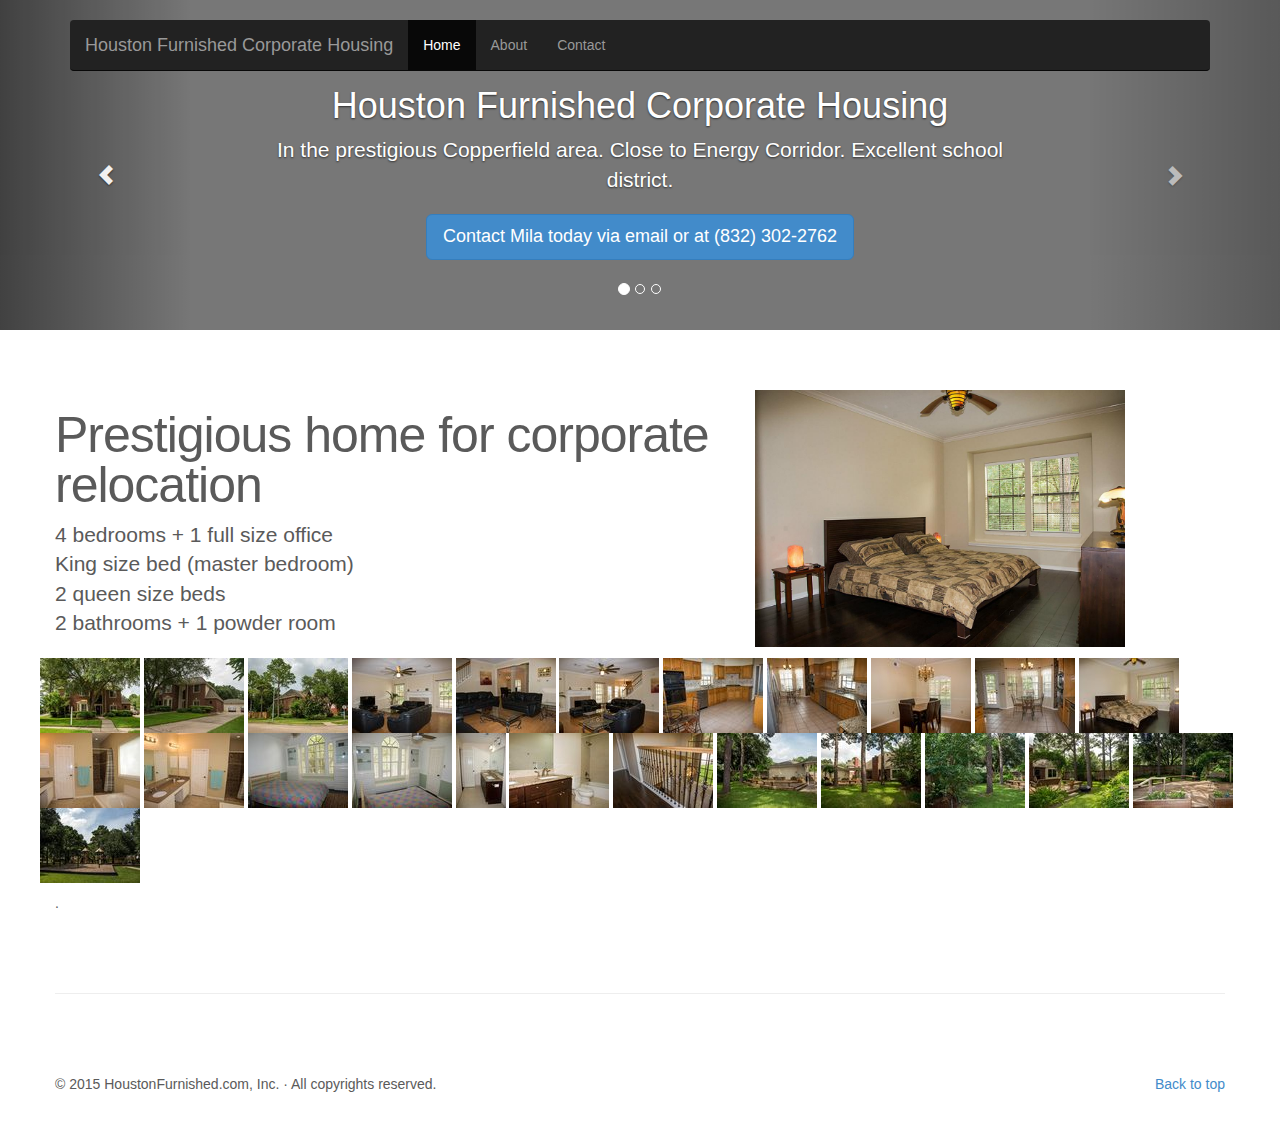
<file: index.html>
<!DOCTYPE html>
<html lang="en">
<head>
<meta charset="utf-8">
<meta http-equiv="X-UA-Compatible" content="IE=edge">
<meta name="viewport" content="width=device-width, initial-scale=1.0">
<meta name="description" content="">
<meta name="author" content="Jacek Furmankiewicz">
<link rel="shortcut icon" href="ico/favicon.png">

<title>Houston, Texas - Furnished Corporate Housing</title>

<!-- Bootstrap core CSS -->
<link href="css/bootstrap.css" rel="stylesheet">

<!-- Just for debugging purposes. Don't actually copy this line! -->
<!--[if lt IE 9]><script src="../../docs-assets/js/ie8-responsive-file-warning.js"></script><![endif]-->

<!-- HTML5 shim and Respond.js IE8 support of HTML5 elements and media queries -->
<!--[if lt IE 9]>
      <script src="https://oss.maxcdn.com/libs/html5shiv/3.7.0/html5shiv.js"></script>
      <script src="https://oss.maxcdn.com/libs/respond.js/1.3.0/respond.min.js"></script>
    <![endif]-->

<!-- Custom styles for this template -->
<link href="carousel.css" rel="stylesheet">
<link rel="stylesheet" href="css/prettyPhoto.css" type="text/css" media="screen" charset="utf-8" />
</head>
<!-- NAVBAR
================================================== -->
<body>
<div class="navbar-wrapper">
    <div class="container">

        <div class="navbar navbar-inverse navbar-static-top" role="navigation">
            <div class="container">
                <div class="navbar-header">
                    <button type="button" class="navbar-toggle" data-toggle="collapse" data-target=".navbar-collapse">
                        <span class="sr-only">Toggle navigation</span>
                        <span class="icon-bar"></span>
                        <span class="icon-bar"></span>
                        <span class="icon-bar"></span>
                    </button>
                    <a class="navbar-brand" href="#">Houston Furnished Corporate Housing</a>
                </div>
                <div class="navbar-collapse collapse">
                    <ul class="nav navbar-nav">
                        <li class="active"><a href="#">Home</a></li>
                        <li><a href="about.html">About</a></li>
                        <li><a href="contact.html">Contact</a></li>
                        </li>
                    </ul>
                </div>
            </div>
        </div>

    </div>
</div>


<!-- Carousel
    ================================================== -->
<div id="myCarousel" class="carousel slide" data-ride="carousel" itemscope itemtype="http://schema.org/LodgingBusiness">
    <!-- Indicators -->
    <ol class="carousel-indicators">
        <li data-target="#myCarousel" data-slide-to="0" class="active"></li>
        <li data-target="#myCarousel" data-slide-to="1"></li>
        <li data-target="#myCarousel" data-slide-to="2"></li>
    </ol>
    <div class="carousel-inner">
        <div class="item active">
            <div class="container">
                <div class="carousel-caption" >
                    <h1><span itemprop="description">Houston Furnished Corporate Housing</span></h1>
                    <p><span itemprop="description">In the prestigious Copperfield area.
                        Close to Energy Corridor.
                        Excellent school district.</span></p>
                    <span itemprop="address" itemscope itemtype="http://schema.org/PostalAddress">
                        <meta itemprop="addressCountry" content="US" />
                        <meta itemprop="addressLocality" content="Houston" />
                        <meta itemprop="addressRegion" content="TX" />
                        <meta itemprop="postalCode" content="77095" />
                        <meta itemprop="streetAddress" content="16834 Peach Forest Ct" />
                    </span>
                    <p>
                    <a class="btn btn-lg btn-primary" href="mailto:milarealty@gmail.com" role="button">
                        Contact Mila today via email or at <span itemprop="telephone">(832) 302-2762</span>
                    </a>
                    </p>
                </div>
            </div>
        </div>
        <div class="item">
            <div class="container">
                <div class="carousel-caption">
                    <h1><span itemprop="description">All included</span></h1>
                    <p><span itemprop="description">Washer and dryer, parking, towels, bed sheets, cutlery, etc.</span></p>
                    <p>
                    <a class="btn btn-lg btn-primary" href="mailto:milarealty@gmail.com" role="button">
                        Contact Mila today via email or at <span itemprop="telephone">(832) 302-2762</span>
                    </a>
                    </p>
                </div>
            </div>
        </div>
        <div class="item">
            <div class="container">
                <div class="carousel-caption">
                    <h1><span itemprop="description">Clean, comfortable, wood and laminated floors throughout (no carpets!)</span></h1>
                    <p><span itemprop="description">Our family run business takes pride in offering you comfort above what you can find in a typical furnished home</span></p>
                    <p>
                    <a class="btn btn-lg btn-primary" href="mailto:milarealty@gmail.com" role="button">
                        Contact Mila today via email or at <span itemprop="telephone">(832) 302-2762</span>
                    </a>
                    </p>
                </div>
            </div>
        </div>
    </div>
    <a class="left carousel-control" href="#myCarousel" data-slide="prev"><span class="glyphicon glyphicon-chevron-left"></span></a>
    <a class="right carousel-control" href="#myCarousel" data-slide="next"><span class="glyphicon glyphicon-chevron-right"></span></a>
</div><!-- /.carousel -->



<!-- Marketing messaging and featurettes
    ================================================== -->
<!-- Wrap the rest of the page in another container to center all the content. -->

<!-- Marketing messaging and featurettes
    ================================================== -->
<!-- Wrap the rest of the page in another container to center all the content. -->

<div class="container marketing">

    <div class="row featurette">
        <div class="col-md-7">
            <h2 class="featurette-heading">Prestigious home for corporate relocation</h2>
            <p class="lead">
            4 bedrooms + 1 full size office</br>
            King size bed (master bedroom)</br>
            2 queen size beds</br>
            2 bathrooms + 1 powder room<br/>
            </p>
        </div>
        <div class="col-md-4">
            <img class="featurette-image img-responsive" src="img/11-master.jpg" alt="Main floor master bedroom">
        </div>
    </div>

    <div class="row featurette">
        <p>
        <a href="img/01-front.jpg" rel="prettyPhoto[pp_gal]" title="Front"><img src="img/thumb/01-front.jpg" alt="Front" /></a>
        <a href="img/02-front2.jpg" rel="prettyPhoto[pp_gal]" title="Front"><img src="img/thumb/02-front2.jpg" alt="Front" /></a>
        <a href="img/03-front3.jpg" rel="prettyPhoto[pp_gal]" title="Front"><img src="img/thumb/03-front3.jpg" alt="Front" /></a>
        <a href="img/04-livingroom.jpg" rel="prettyPhoto[pp_gal]" title="Front"><img src="img/thumb/04-livingroom.jpg" alt="Living room" /></a>
        <a href="img/05-livingroom2.jpg" rel="prettyPhoto[pp_gal]" title="Front"><img src="img/thumb/05-livingroom2.jpg" alt="Living room" /></a>
        <a href="img/06-livingroom3.jpg" rel="prettyPhoto[pp_gal]" title="Front"><img src="img/thumb/06-livingroom3.jpg" alt="Living room" /></a>
        <a href="img/07-kitchen.jpg" rel="prettyPhoto[pp_gal]" title="Front"><img src="img/thumb/07-kitchen.jpg" alt="Kitchen" /></a>
        <a href="img/08-kitchen2.jpg" rel="prettyPhoto[pp_gal]" title="Front"><img src="img/thumb/08-kitchen2.jpg" alt="Kitchen" /></a>
        <a href="img/09-diningroom.jpg" rel="prettyPhoto[pp_gal]" title="Front"><img src="img/thumb/09-diningroom.jpg" alt="Dining room" /></a>
        <a href="img/10-dinette.jpg" rel="prettyPhoto[pp_gal]" title="Front"><img src="img/thumb/10-dinette.jpg" alt="Dinette" /></a>
        <a href="img/11-master.jpg" rel="prettyPhoto[pp_gal]" title="Front"><img src="img/thumb/11-master.jpg" alt="Master bedroom" /></a>
        <a href="img/12-bahtroom.jpg" rel="prettyPhoto[pp_gal]" title="Front"><img src="img/thumb/12-bahtroom.jpg" alt="Bathroom" /></a>
        <a href="img/13-bathroom2.jpg" rel="prettyPhoto[pp_gal]" title="Front"><img src="img/thumb/13-bathroom2.jpg" alt="Bathroom" /></a>
        <a href="img/14-bedroom2.jpg" rel="prettyPhoto[pp_gal]" title="Front"><img src="img/thumb/14-bedroom2.jpg" alt="Upstairs bedroom" /></a>
        <a href="img/15-bedroom3.jpg" rel="prettyPhoto[pp_gal]" title="Front"><img src="img/thumb/15-bedroom3.jpg" alt="Upstairs bedroom" /></a>
        <a href="img/16-upstairs_bathroom.jpg" rel="prettyPhoto[pp_gal]" title="Front"><img src="img/thumb/16-upstairs_bathroom.jpg" alt="Upstairs bathroom" /></a>
        <a href="img/17-upstairs_bathroom2.jpg" rel="prettyPhoto[pp_gal]" title="Front"><img src="img/thumb/17-upstairs_bathroom2.jpg" alt="Upstairs bathroom" /></a>
        <a href="img/18-railing.jpg" rel="prettyPhoto[pp_gal]" title="Front"><img src="img/thumb/18-railing.jpg" alt="Upstairs railing" /></a>
        <a href="img/19-yard.jpg" rel="prettyPhoto[pp_gal]" title="Front"><img src="img/thumb/19-yard.jpg" alt="Backyard" /></a>
        <a href="img/20-yard2.jpg" rel="prettyPhoto[pp_gal]" title="Front"><img src="img/thumb/20-yard2.jpg" alt="Backyard" /></a>
        <a href="img/21-yard3.jpg" rel="prettyPhoto[pp_gal]" title="Front"><img src="img/thumb/21-yard3.jpg" alt="Backyard" /></a>
        <a href="img/22-yard4.jpg" rel="prettyPhoto[pp_gal]" title="Front"><img src="img/thumb/22-yard4.jpg" alt="Backyard" /></a>
        <a href="img/23-patio.jpg" rel="prettyPhoto[pp_gal]" title="Front"><img src="img/thumb/23-patio.jpg" alt="Patio" /></a>
        <a href="img/24-park.jpg" rel="prettyPhoto[pp_gal]" title="Front"><img src="img/thumb/24-park.jpg" alt="Park behind the house" /></a>
        </p>
    </div>.        


    <hr class="featurette-divider">

    <!-- FOOTER -->
    <footer>
        <p class="pull-right"><a href="#">Back to top</a></p>
        <p>&copy; 2015 HoustonFurnished.com, Inc. &middot; All copyrights reserved.</p>
    </footer>

</div><!-- /.container -->




<!-- Bootstrap core JavaScript
    ================================================== -->
<!-- Placed at the end of the document so the pages load faster -->
<script src="https://code.jquery.com/jquery-1.10.2.min.js"></script>
<script src="js/bootstrap.min.js"></script>
<script src="js/jquery.prettyPhoto.js" type="text/javascript" charset="utf-8"></script>

<script type="text/javascript" charset="utf-8">
$(document).ready(function(){
        $("a[rel^='prettyPhoto']").prettyPhoto();
        });
</script>

</body>
</html>
</file>
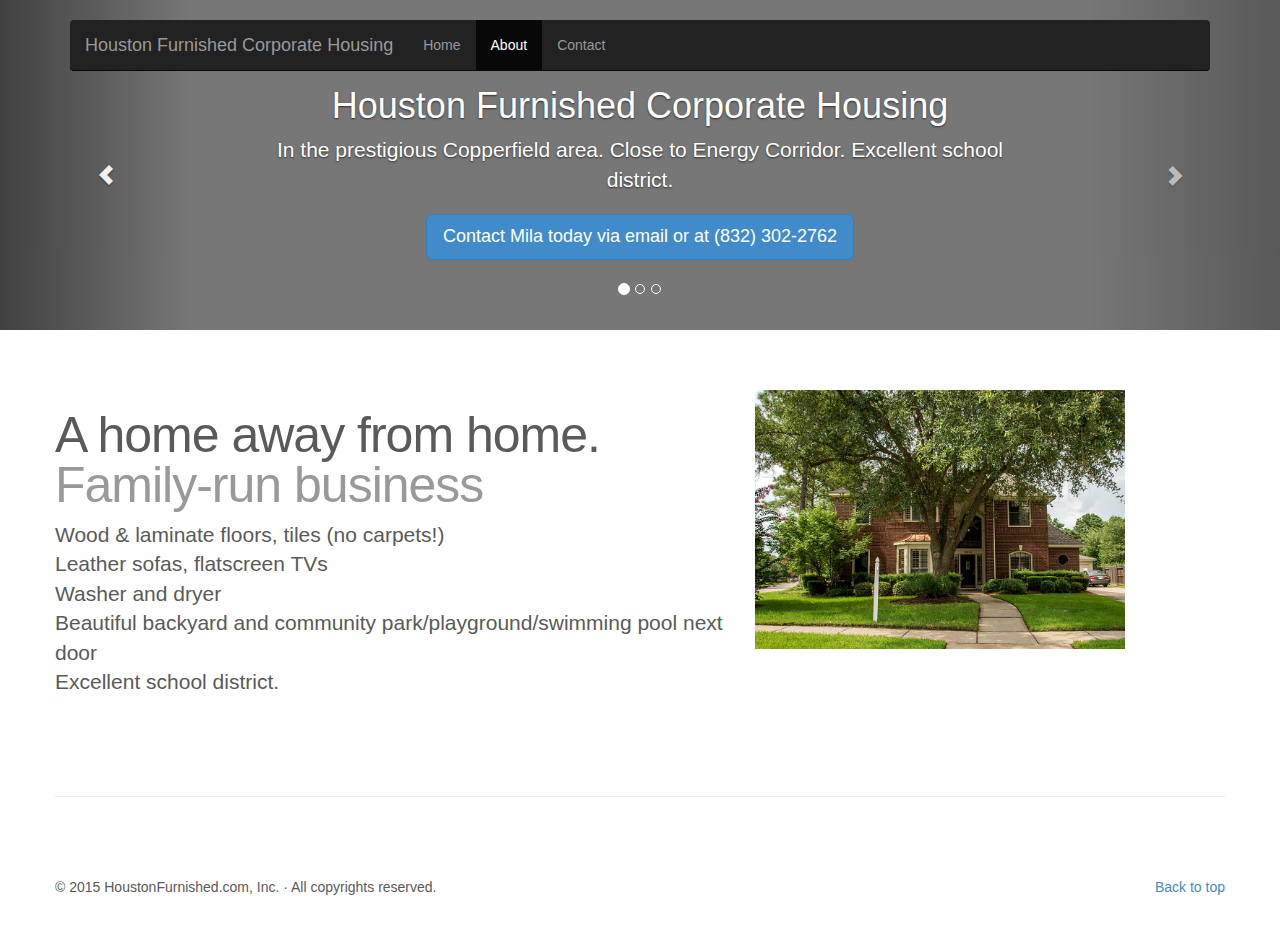
<file: about.html>
<!DOCTYPE html>
<html lang="en">
<head>
<meta charset="utf-8">
<meta http-equiv="X-UA-Compatible" content="IE=edge">
<meta name="viewport" content="width=device-width, initial-scale=1.0">
<meta name="description" content="">
<meta name="author" content="Jacek Furmankiewicz">
<link rel="shortcut icon" href="ico/favicon.png">

<title>Houston, Texas - Furnished Corporate Housing</title>

<!-- Bootstrap core CSS -->
<link href="css/bootstrap.css" rel="stylesheet">
<link rel="stylesheet" href="css/prettyPhoto.css" type="text/css" media="screen" charset="utf-8" />

<!-- Just for debugging purposes. Don't actually copy this line! -->
<!--[if lt IE 9]><script src="../../docs-assets/js/ie8-responsive-file-warning.js"></script><![endif]-->

<!-- HTML5 shim and Respond.js IE8 support of HTML5 elements and media queries -->
<!--[if lt IE 9]>
      <script src="https://oss.maxcdn.com/libs/html5shiv/3.7.0/html5shiv.js"></script>
      <script src="https://oss.maxcdn.com/libs/respond.js/1.3.0/respond.min.js"></script>
    <![endif]-->

<!-- Custom styles for this template -->
<link href="carousel.css" rel="stylesheet">
</head>
<!-- NAVBAR
================================================== -->
<body>
<div class="navbar-wrapper">
    <div class="container">

        <div class="navbar navbar-inverse navbar-static-top" role="navigation">
            <div class="container">
                <div class="navbar-header">
                    <button type="button" class="navbar-toggle" data-toggle="collapse" data-target=".navbar-collapse">
                        <span class="sr-only">Toggle navigation</span>
                        <span class="icon-bar"></span>
                        <span class="icon-bar"></span>
                        <span class="icon-bar"></span>
                    </button>
                    <a class="navbar-brand" href="#">Houston Furnished Corporate Housing</a>
                </div>
                <div class="navbar-collapse collapse">
                    <ul class="nav navbar-nav">
                        <li><a href="index.html">Home</a></li>
                        <li class="active"><a href="#">About</a></li>
                        <li><a href="contact.html">Contact</a></li>
                        </li>
                    </ul>
                </div>
            </div>
        </div>

    </div>
</div>


<!-- Carousel
    ================================================== -->
<div id="myCarousel" class="carousel slide" data-ride="carousel" itemscope itemtype="http://schema.org/LodgingBusiness">
    <!-- Indicators -->
    <ol class="carousel-indicators">
        <li data-target="#myCarousel" data-slide-to="0" class="active"></li>
        <li data-target="#myCarousel" data-slide-to="1"></li>
        <li data-target="#myCarousel" data-slide-to="2"></li>
    </ol>
    <div class="carousel-inner">
        <div class="item active">
            <div class="container">
                <div class="carousel-caption" >
                    <h1><span itemprop="description">Houston Furnished Corporate Housing</span></h1>
                    <p><span itemprop="description">In the prestigious Copperfield area.
                        Close to Energy Corridor.
                        Excellent school district.</span></p>
                    <span itemprop="address" itemscope itemtype="http://schema.org/PostalAddress">
                        <meta itemprop="addressCountry" content="US" />
                        <meta itemprop="addressLocality" content="Houston" />
                        <meta itemprop="addressRegion" content="TX" />
                        <meta itemprop="postalCode" content="77095" />
                        <meta itemprop="streetAddress" content="16834 Peach Forest Ct" />
                    </span>
                    <p>
                    <a class="btn btn-lg btn-primary" href="mailto:milarealty@gmail.com" role="button">
                        Contact Mila today via email or at <span itemprop="telephone">(832) 302-2762</span>
                    </a>
                    </p>
                </div>
            </div>
        </div>
        <div class="item">
            <div class="container">
                <div class="carousel-caption">
                    <h1><span itemprop="description">All included</span></h1>
                    <p><span itemprop="description">Washer and dryer, parking, towels, bed sheets, cutlery, etc.</span></p>
                    <p>
                    <a class="btn btn-lg btn-primary" href="mailto:milarealty@gmail.com" role="button">
                        Contact Mila today via email or at <span itemprop="telephone">(832) 302-2762</span>
                    </a>
                    </p>
                </div>
            </div>
        </div>
        <div class="item">
            <div class="container">
                <div class="carousel-caption">
                    <h1><span itemprop="description">Clean, comfortable, wood and laminated floors throughout (no carpets!)</span></h1>
                    <p><span itemprop="description">Our family run business takes pride in offering you comfort above what you can find in a typical furnished home</span></p>
                    <p>
                    <a class="btn btn-lg btn-primary" href="mailto:milarealty@gmail.com" role="button">
                        Contact Mila today via email or at <span itemprop="telephone">(832) 302-2762</span>
                    </a>
                    </p>
                </div>
            </div>
        </div>
    </div>
    <a class="left carousel-control" href="#myCarousel" data-slide="prev"><span class="glyphicon glyphicon-chevron-left"></span></a>
    <a class="right carousel-control" href="#myCarousel" data-slide="next"><span class="glyphicon glyphicon-chevron-right"></span></a>
</div><!-- /.carousel -->



<!-- Marketing messaging and featurettes
    ================================================== -->
<!-- Wrap the rest of the page in another container to center all the content. -->

<div class="container marketing">

    <div class="row featurette">
        <div class="col-md-7">
            <h2 class="featurette-heading">A home away from home. <span class="text-muted">Family-run business</span></h2>
            <p class="lead">
            Wood & laminate floors, tiles (no carpets!)</br>
            Leather sofas, flatscreen TVs</br>
            Washer and dryer</br>
            Beautiful backyard and community park/playground/swimming pool next door</br>
            Excellent school district.
            </p>
        </div>
        <div class="col-md-4">
            <img class="featurette-image img-responsive" src="img/01-front.jpg" alt="Property">
        </div>
    </div>

    <hr class="featurette-divider">


    <!-- FOOTER -->
    <footer>
        <p class="pull-right"><a href="#">Back to top</a></p>
        <p>&copy; 2015 HoustonFurnished.com, Inc. &middot; All copyrights reserved.</p>
    </footer>

</div><!-- /.container -->


<!-- Bootstrap core JavaScript
    ================================================== -->
<!-- Placed at the end of the document so the pages load faster -->
<script src="https://code.jquery.com/jquery-1.10.2.min.js"></script>
<script src="js/bootstrap.min.js"></script>
<script src="js/jquery.prettyPhoto.js" type="text/javascript" charset="utf-8"></script>

<script type="text/javascript" charset="utf-8">
$(document).ready(function(){
        $("a[rel^='prettyPhoto']").prettyPhoto();
        });
</script>
</body>
</html>
</file>
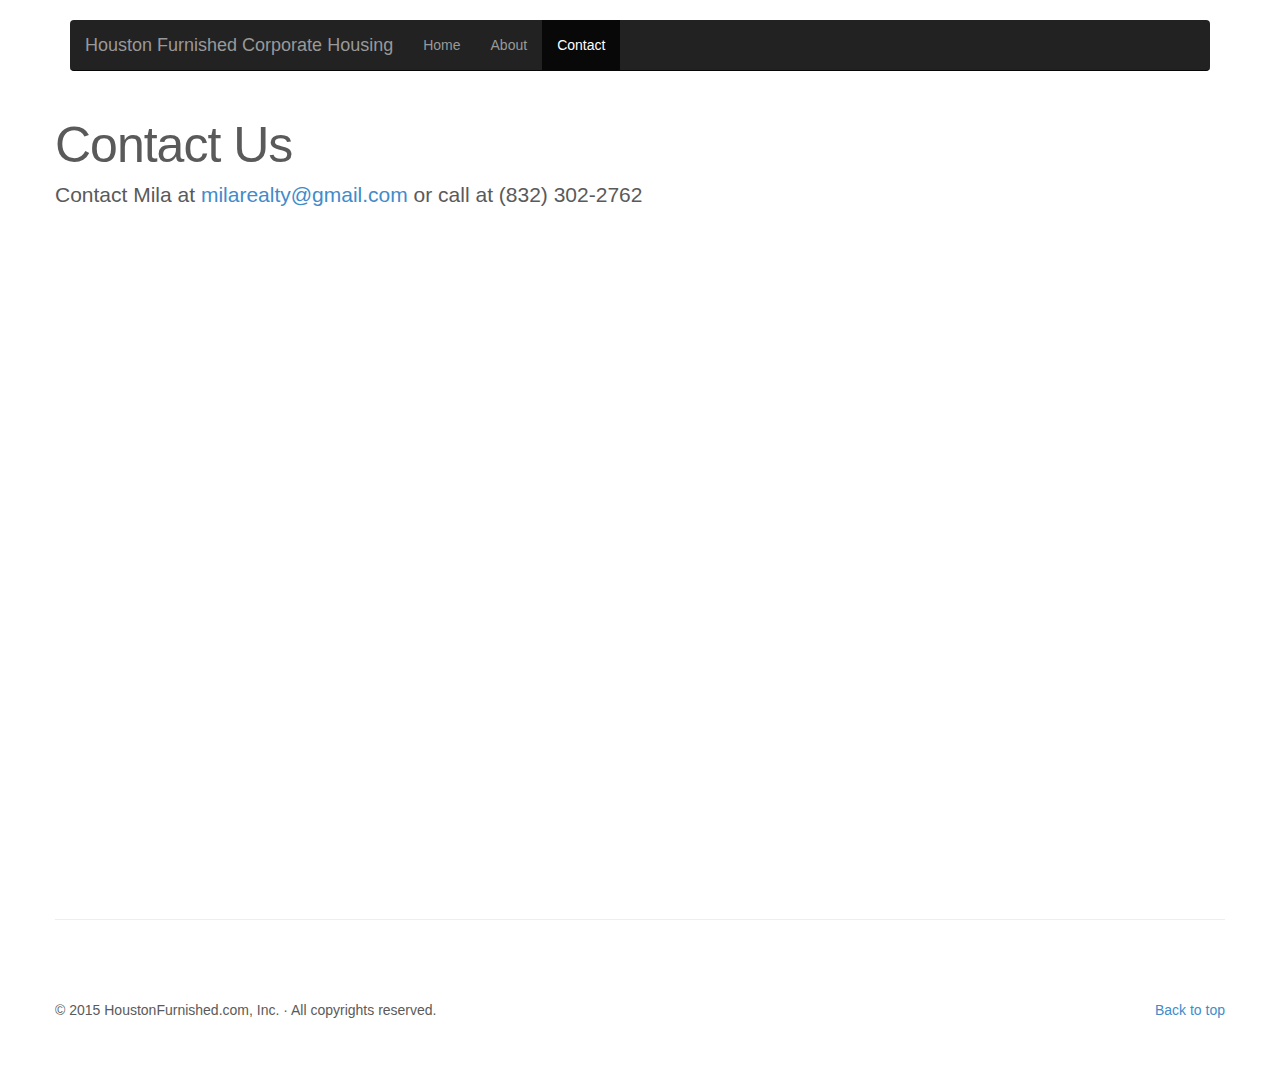
<file: contact.html>
<!DOCTYPE html>
<html lang="en">
<head>
<meta charset="utf-8">
<meta http-equiv="X-UA-Compatible" content="IE=edge">
<meta name="viewport" content="width=device-width, initial-scale=1.0">
<meta name="description" content="">
<meta name="author" content="Jacek Furmankiewicz">
<link rel="shortcut icon" href="ico/favicon.png">

<title>Houston, Texas - Furnished Corporate Ho</title>

<!-- Bootstrap core CSS -->
<link href="css/bootstrap.css" rel="stylesheet">

<!-- Just for debugging purposes. Don't actually copy this line! -->
<!--[if lt IE 9]><script src="../../docs-assets/js/ie8-responsive-file-warning.js"></script><![endif]-->

<!-- HTML5 shim and Respond.js IE8 support of HTML5 elements and media queries -->
<!--[if lt IE 9]>
      <script src="https://oss.maxcdn.com/libs/html5shiv/3.7.0/html5shiv.js"></script>
      <script src="https://oss.maxcdn.com/libs/respond.js/1.3.0/respond.min.js"></script>
    <![endif]-->

<!-- Custom styles for this template -->
<link href="carousel.css" rel="stylesheet">
</head>

<!-- NAVBAR
================================================== -->
<body>
<div class="navbar-wrapper">
    <div class="container">

        <div class="navbar navbar-inverse navbar-static-top" role="navigation">
            <div class="container">
                <div class="navbar-header">
                    <button type="button" class="navbar-toggle" data-toggle="collapse" data-target=".navbar-collapse">
                        <span class="sr-only">Toggle navigation</span>
                        <span class="icon-bar"></span>
                        <span class="icon-bar"></span>
                        <span class="icon-bar"></span>
                    </button>
                    <a class="navbar-brand" href="#">Houston Furnished Corporate Housing</a>
                </div>
                <div class="navbar-collapse collapse">
                    <ul class="nav navbar-nav">
                        <li><a href="index.html">Home</a></li>
                        <li><a href="about.html">About</a></li>
                        <li class="active"><a href="#">Contact</a></li>
                        </li>
                    </ul>
                </div>
            </div>
        </div>

    </div>
</div>



<!-- Marketing messaging and featurettes
    ================================================== -->
<!-- Wrap the rest of the page in another container to center all the content. -->

<div class="container marketing" style="margin-top: 100px;">

    <div class="row featurette">
        <div class="col-md-7">
            <h2 class="featurette-heading">Contact Us</span></h2>
        <p class="lead">Contact Mila at <a href="mailto:milarealty@gmail.com">milarealty@gmail.com</a> or call at (832) 302-2762</p>
        <p>
        <script type="text/javascript" src="http://maps.google.com/maps/api/js?sensor=false"></script><div style="overflow:hidden;height:600px;width:1150px;"><div id="gmap_canvas" style="height:600px;width:1150px;"></div><style>#gmap_canvas img{max-width:none!important;background:none!important}</style><a class="google-map-code" href="http://www.pureblack.de" id="get-map-data">werbeagentur waldkraiburg</a></div><script type="text/javascript"> function init_map(){var myOptions = {zoom:12,center:new google.maps.LatLng(29.893069,-95.664017),mapTypeId: google.maps.MapTypeId.ROADMAP};map = new google.maps.Map(document.getElementById("gmap_canvas"), myOptions);marker = new google.maps.Marker({map: map,position: new google.maps.LatLng(29.893069, -95.664017)});infowindow = new google.maps.InfoWindow({content:"<b>HoustonFurnished.com</b><br/>16834 Peach Forest Ct<br/>77095 Houston" });google.maps.event.addListener(marker, "click", function(){infowindow.open(map,marker);});infowindow.open(map,marker);}google.maps.event.addDomListener(window, 'load', init_map);</script>
        </p>
    </div>
</div>

<hr class="featurette-divider"/>


    <!-- FOOTER -->
    <footer>
        <p class="pull-right"><a href="#">Back to top</a></p>
        <p>&copy; 2015 HoustonFurnished.com, Inc. &middot; All copyrights reserved.</p>
    </footer>

</div><!-- /.container -->


    <!-- Bootstrap core JavaScript
    ================================================== -->
    <!-- Placed at the end of the document so the pages load faster -->
    <script src="https://code.jquery.com/jquery-1.10.2.min.js"></script>
    <script src="js/bootstrap.min.js"></script>
    <script src="js/holder.js"></script>
  </body>
</html>
</file>
<file: carousel.css>
/* GLOBAL STYLES
-------------------------------------------------- */
/* Padding below the footer and lighter body text */

body {
  padding-bottom: 40px;
  color: #5a5a5a;
}



/* CUSTOMIZE THE NAVBAR
-------------------------------------------------- */

/* Special class on .container surrounding .navbar, used for positioning it into place. */
.navbar-wrapper {
  position: absolute;
  top: 0;
  left: 0;
  right: 0;
  z-index: 20;
}

/* Flip around the padding for proper display in narrow viewports */
.navbar-wrapper .container {
  padding-left: 0;
  padding-right: 0;
}
.navbar-wrapper .navbar {
  padding-left: 15px;
  padding-right: 15px;
}


/* CUSTOMIZE THE CAROUSEL
-------------------------------------------------- */

/* Carousel base class */
.carousel {
  height: 330px;
  margin-bottom: 60px;
}
/* Since positioning the image, we need to help out the caption */
.carousel-caption {
  z-index: 10;
}

/* Declare heights because of positioning of img element */
.carousel .item {
  height: 330px;
  background-color: #777;
}
.carousel-inner > .item > img {
  position: absolute;
  top: 0;
  left: 0;
  min-width: 100%;
  height: 330px;
}



/* MARKETING CONTENT
-------------------------------------------------- */

/* Pad the edges of the mobile views a bit */
.marketing {
  padding-left: 15px;
  padding-right: 15px;
}

/* Center align the text within the three columns below the carousel */
.marketing .col-lg-4 {
  text-align: center;
  margin-bottom: 20px;
}
.marketing h2 {
  font-weight: normal;
}
.marketing .col-lg-4 p {
  margin-left: 10px;
  margin-right: 10px;
}


/* Featurettes
------------------------- */

.featurette-divider {
  margin: 80px 0; /* Space out the Bootstrap <hr> more */
}

/* Thin out the marketing headings */
.featurette-heading {
  font-weight: 300;
  line-height: 1;
  letter-spacing: -1px;
}



/* RESPONSIVE CSS
-------------------------------------------------- */

@media (min-width: 768px) {

  /* Remove the edge padding needed for mobile */
  .marketing {
    padding-left: 0;
    padding-right: 0;
  }

  /* Navbar positioning foo */
  .navbar-wrapper {
    margin-top: 20px;
  }
  .navbar-wrapper .container {
    padding-left:  15px;
    padding-right: 15px;
  }
  .navbar-wrapper .navbar {
    padding-left:  0;
    padding-right: 0;
  }

  /* The navbar becomes detached from the top, so we round the corners */
  .navbar-wrapper .navbar {
    border-radius: 4px;
  }

  /* Bump up size of carousel content */
  .carousel-caption p {
    margin-bottom: 20px;
    font-size: 21px;
    line-height: 1.4;
  }

  .featurette-heading {
    font-size: 50px;
  }

}

@media (min-width: 992px) {
  .featurette-heading {
    margin-top: 20px;
  }
}
</file>
<file: css/prettyPhoto.css>
div.pp_default .pp_top,div.pp_default .pp_top .pp_middle,div.pp_default .pp_top .pp_left,div.pp_default .pp_top .pp_right,div.pp_default .pp_bottom,div.pp_default .pp_bottom .pp_left,div.pp_default .pp_bottom .pp_middle,div.pp_default .pp_bottom .pp_right{height:13px}
div.pp_default .pp_top .pp_left{background:url(../images/prettyPhoto/default/sprite.png) -78px -93px no-repeat}
div.pp_default .pp_top .pp_middle{background:url(../images/prettyPhoto/default/sprite_x.png) top left repeat-x}
div.pp_default .pp_top .pp_right{background:url(../images/prettyPhoto/default/sprite.png) -112px -93px no-repeat}
div.pp_default .pp_content .ppt{color:#f8f8f8}
div.pp_default .pp_content_container .pp_left{background:url(../images/prettyPhoto/default/sprite_y.png) -7px 0 repeat-y;padding-left:13px}
div.pp_default .pp_content_container .pp_right{background:url(../images/prettyPhoto/default/sprite_y.png) top right repeat-y;padding-right:13px}
div.pp_default .pp_next:hover{background:url(../images/prettyPhoto/default/sprite_next.png) center right no-repeat;cursor:pointer}
div.pp_default .pp_previous:hover{background:url(../images/prettyPhoto/default/sprite_prev.png) center left no-repeat;cursor:pointer}
div.pp_default .pp_expand{background:url(../images/prettyPhoto/default/sprite.png) 0 -29px no-repeat;cursor:pointer;width:28px;height:28px}
div.pp_default .pp_expand:hover{background:url(../images/prettyPhoto/default/sprite.png) 0 -56px no-repeat;cursor:pointer}
div.pp_default .pp_contract{background:url(../images/prettyPhoto/default/sprite.png) 0 -84px no-repeat;cursor:pointer;width:28px;height:28px}
div.pp_default .pp_contract:hover{background:url(../images/prettyPhoto/default/sprite.png) 0 -113px no-repeat;cursor:pointer}
div.pp_default .pp_close{width:30px;height:30px;background:url(../images/prettyPhoto/default/sprite.png) 2px 1px no-repeat;cursor:pointer}
div.pp_default .pp_gallery ul li a{background:url(../images/prettyPhoto/default/default_thumb.png) center center #f8f8f8;border:1px solid #aaa}
div.pp_default .pp_social{margin-top:7px}
div.pp_default .pp_gallery a.pp_arrow_previous,div.pp_default .pp_gallery a.pp_arrow_next{position:static;left:auto}
div.pp_default .pp_nav .pp_play,div.pp_default .pp_nav .pp_pause{background:url(../images/prettyPhoto/default/sprite.png) -51px 1px no-repeat;height:30px;width:30px}
div.pp_default .pp_nav .pp_pause{background-position:-51px -29px}
div.pp_default a.pp_arrow_previous,div.pp_default a.pp_arrow_next{background:url(../images/prettyPhoto/default/sprite.png) -31px -3px no-repeat;height:20px;width:20px;margin:4px 0 0}
div.pp_default a.pp_arrow_next{left:52px;background-position:-82px -3px}
div.pp_default .pp_content_container .pp_details{margin-top:5px}
div.pp_default .pp_nav{clear:none;height:30px;width:110px;position:relative}
div.pp_default .pp_nav .currentTextHolder{font-family:Georgia;font-style:italic;color:#999;font-size:11px;left:75px;line-height:25px;position:absolute;top:2px;margin:0;padding:0 0 0 10px}
div.pp_default .pp_close:hover,div.pp_default .pp_nav .pp_play:hover,div.pp_default .pp_nav .pp_pause:hover,div.pp_default .pp_arrow_next:hover,div.pp_default .pp_arrow_previous:hover{opacity:0.7}
div.pp_default .pp_description{font-size:11px;font-weight:700;line-height:14px;margin:5px 50px 5px 0}
div.pp_default .pp_bottom .pp_left{background:url(../images/prettyPhoto/default/sprite.png) -78px -127px no-repeat}
div.pp_default .pp_bottom .pp_middle{background:url(../images/prettyPhoto/default/sprite_x.png) bottom left repeat-x}
div.pp_default .pp_bottom .pp_right{background:url(../images/prettyPhoto/default/sprite.png) -112px -127px no-repeat}
div.pp_default .pp_loaderIcon{background:url(../images/prettyPhoto/default/loader.gif) center center no-repeat}
div.light_rounded .pp_top .pp_left{background:url(../images/prettyPhoto/light_rounded/sprite.png) -88px -53px no-repeat}
div.light_rounded .pp_top .pp_right{background:url(../images/prettyPhoto/light_rounded/sprite.png) -110px -53px no-repeat}
div.light_rounded .pp_next:hover{background:url(../images/prettyPhoto/light_rounded/btnNext.png) center right no-repeat;cursor:pointer}
div.light_rounded .pp_previous:hover{background:url(../images/prettyPhoto/light_rounded/btnPrevious.png) center left no-repeat;cursor:pointer}
div.light_rounded .pp_expand{background:url(../images/prettyPhoto/light_rounded/sprite.png) -31px -26px no-repeat;cursor:pointer}
div.light_rounded .pp_expand:hover{background:url(../images/prettyPhoto/light_rounded/sprite.png) -31px -47px no-repeat;cursor:pointer}
div.light_rounded .pp_contract{background:url(../images/prettyPhoto/light_rounded/sprite.png) 0 -26px no-repeat;cursor:pointer}
div.light_rounded .pp_contract:hover{background:url(../images/prettyPhoto/light_rounded/sprite.png) 0 -47px no-repeat;cursor:pointer}
div.light_rounded .pp_close{width:75px;height:22px;background:url(../images/prettyPhoto/light_rounded/sprite.png) -1px -1px no-repeat;cursor:pointer}
div.light_rounded .pp_nav .pp_play{background:url(../images/prettyPhoto/light_rounded/sprite.png) -1px -100px no-repeat;height:15px;width:14px}
div.light_rounded .pp_nav .pp_pause{background:url(../images/prettyPhoto/light_rounded/sprite.png) -24px -100px no-repeat;height:15px;width:14px}
div.light_rounded .pp_arrow_previous{background:url(../images/prettyPhoto/light_rounded/sprite.png) 0 -71px no-repeat}
div.light_rounded .pp_arrow_next{background:url(../images/prettyPhoto/light_rounded/sprite.png) -22px -71px no-repeat}
div.light_rounded .pp_bottom .pp_left{background:url(../images/prettyPhoto/light_rounded/sprite.png) -88px -80px no-repeat}
div.light_rounded .pp_bottom .pp_right{background:url(../images/prettyPhoto/light_rounded/sprite.png) -110px -80px no-repeat}
div.dark_rounded .pp_top .pp_left{background:url(../images/prettyPhoto/dark_rounded/sprite.png) -88px -53px no-repeat}
div.dark_rounded .pp_top .pp_right{background:url(../images/prettyPhoto/dark_rounded/sprite.png) -110px -53px no-repeat}
div.dark_rounded .pp_content_container .pp_left{background:url(../images/prettyPhoto/dark_rounded/contentPattern.png) top left repeat-y}
div.dark_rounded .pp_content_container .pp_right{background:url(../images/prettyPhoto/dark_rounded/contentPattern.png) top right repeat-y}
div.dark_rounded .pp_next:hover{background:url(../images/prettyPhoto/dark_rounded/btnNext.png) center right no-repeat;cursor:pointer}
div.dark_rounded .pp_previous:hover{background:url(../images/prettyPhoto/dark_rounded/btnPrevious.png) center left no-repeat;cursor:pointer}
div.dark_rounded .pp_expand{background:url(../images/prettyPhoto/dark_rounded/sprite.png) -31px -26px no-repeat;cursor:pointer}
div.dark_rounded .pp_expand:hover{background:url(../images/prettyPhoto/dark_rounded/sprite.png) -31px -47px no-repeat;cursor:pointer}
div.dark_rounded .pp_contract{background:url(../images/prettyPhoto/dark_rounded/sprite.png) 0 -26px no-repeat;cursor:pointer}
div.dark_rounded .pp_contract:hover{background:url(../images/prettyPhoto/dark_rounded/sprite.png) 0 -47px no-repeat;cursor:pointer}
div.dark_rounded .pp_close{width:75px;height:22px;background:url(../images/prettyPhoto/dark_rounded/sprite.png) -1px -1px no-repeat;cursor:pointer}
div.dark_rounded .pp_description{margin-right:85px;color:#fff}
div.dark_rounded .pp_nav .pp_play{background:url(../images/prettyPhoto/dark_rounded/sprite.png) -1px -100px no-repeat;height:15px;width:14px}
div.dark_rounded .pp_nav .pp_pause{background:url(../images/prettyPhoto/dark_rounded/sprite.png) -24px -100px no-repeat;height:15px;width:14px}
div.dark_rounded .pp_arrow_previous{background:url(../images/prettyPhoto/dark_rounded/sprite.png) 0 -71px no-repeat}
div.dark_rounded .pp_arrow_next{background:url(../images/prettyPhoto/dark_rounded/sprite.png) -22px -71px no-repeat}
div.dark_rounded .pp_bottom .pp_left{background:url(../images/prettyPhoto/dark_rounded/sprite.png) -88px -80px no-repeat}
div.dark_rounded .pp_bottom .pp_right{background:url(../images/prettyPhoto/dark_rounded/sprite.png) -110px -80px no-repeat}
div.dark_rounded .pp_loaderIcon{background:url(../images/prettyPhoto/dark_rounded/loader.gif) center center no-repeat}
div.dark_square .pp_left,div.dark_square .pp_middle,div.dark_square .pp_right,div.dark_square .pp_content{background:#000}
div.dark_square .pp_description{color:#fff;margin:0 85px 0 0}
div.dark_square .pp_loaderIcon{background:url(../images/prettyPhoto/dark_square/loader.gif) center center no-repeat}
div.dark_square .pp_expand{background:url(../images/prettyPhoto/dark_square/sprite.png) -31px -26px no-repeat;cursor:pointer}
div.dark_square .pp_expand:hover{background:url(../images/prettyPhoto/dark_square/sprite.png) -31px -47px no-repeat;cursor:pointer}
div.dark_square .pp_contract{background:url(../images/prettyPhoto/dark_square/sprite.png) 0 -26px no-repeat;cursor:pointer}
div.dark_square .pp_contract:hover{background:url(../images/prettyPhoto/dark_square/sprite.png) 0 -47px no-repeat;cursor:pointer}
div.dark_square .pp_close{width:75px;height:22px;background:url(../images/prettyPhoto/dark_square/sprite.png) -1px -1px no-repeat;cursor:pointer}
div.dark_square .pp_nav{clear:none}
div.dark_square .pp_nav .pp_play{background:url(../images/prettyPhoto/dark_square/sprite.png) -1px -100px no-repeat;height:15px;width:14px}
div.dark_square .pp_nav .pp_pause{background:url(../images/prettyPhoto/dark_square/sprite.png) -24px -100px no-repeat;height:15px;width:14px}
div.dark_square .pp_arrow_previous{background:url(../images/prettyPhoto/dark_square/sprite.png) 0 -71px no-repeat}
div.dark_square .pp_arrow_next{background:url(../images/prettyPhoto/dark_square/sprite.png) -22px -71px no-repeat}
div.dark_square .pp_next:hover{background:url(../images/prettyPhoto/dark_square/btnNext.png) center right no-repeat;cursor:pointer}
div.dark_square .pp_previous:hover{background:url(../images/prettyPhoto/dark_square/btnPrevious.png) center left no-repeat;cursor:pointer}
div.light_square .pp_expand{background:url(../images/prettyPhoto/light_square/sprite.png) -31px -26px no-repeat;cursor:pointer}
div.light_square .pp_expand:hover{background:url(../images/prettyPhoto/light_square/sprite.png) -31px -47px no-repeat;cursor:pointer}
div.light_square .pp_contract{background:url(../images/prettyPhoto/light_square/sprite.png) 0 -26px no-repeat;cursor:pointer}
div.light_square .pp_contract:hover{background:url(../images/prettyPhoto/light_square/sprite.png) 0 -47px no-repeat;cursor:pointer}
div.light_square .pp_close{width:75px;height:22px;background:url(../images/prettyPhoto/light_square/sprite.png) -1px -1px no-repeat;cursor:pointer}
div.light_square .pp_nav .pp_play{background:url(../images/prettyPhoto/light_square/sprite.png) -1px -100px no-repeat;height:15px;width:14px}
div.light_square .pp_nav .pp_pause{background:url(../images/prettyPhoto/light_square/sprite.png) -24px -100px no-repeat;height:15px;width:14px}
div.light_square .pp_arrow_previous{background:url(../images/prettyPhoto/light_square/sprite.png) 0 -71px no-repeat}
div.light_square .pp_arrow_next{background:url(../images/prettyPhoto/light_square/sprite.png) -22px -71px no-repeat}
div.light_square .pp_next:hover{background:url(../images/prettyPhoto/light_square/btnNext.png) center right no-repeat;cursor:pointer}
div.light_square .pp_previous:hover{background:url(../images/prettyPhoto/light_square/btnPrevious.png) center left no-repeat;cursor:pointer}
div.facebook .pp_top .pp_left{background:url(../images/prettyPhoto/facebook/sprite.png) -88px -53px no-repeat}
div.facebook .pp_top .pp_middle{background:url(../images/prettyPhoto/facebook/contentPatternTop.png) top left repeat-x}
div.facebook .pp_top .pp_right{background:url(../images/prettyPhoto/facebook/sprite.png) -110px -53px no-repeat}
div.facebook .pp_content_container .pp_left{background:url(../images/prettyPhoto/facebook/contentPatternLeft.png) top left repeat-y}
div.facebook .pp_content_container .pp_right{background:url(../images/prettyPhoto/facebook/contentPatternRight.png) top right repeat-y}
div.facebook .pp_expand{background:url(../images/prettyPhoto/facebook/sprite.png) -31px -26px no-repeat;cursor:pointer}
div.facebook .pp_expand:hover{background:url(../images/prettyPhoto/facebook/sprite.png) -31px -47px no-repeat;cursor:pointer}
div.facebook .pp_contract{background:url(../images/prettyPhoto/facebook/sprite.png) 0 -26px no-repeat;cursor:pointer}
div.facebook .pp_contract:hover{background:url(../images/prettyPhoto/facebook/sprite.png) 0 -47px no-repeat;cursor:pointer}
div.facebook .pp_close{width:22px;height:22px;background:url(../images/prettyPhoto/facebook/sprite.png) -1px -1px no-repeat;cursor:pointer}
div.facebook .pp_description{margin:0 37px 0 0}
div.facebook .pp_loaderIcon{background:url(../images/prettyPhoto/facebook/loader.gif) center center no-repeat}
div.facebook .pp_arrow_previous{background:url(../images/prettyPhoto/facebook/sprite.png) 0 -71px no-repeat;height:22px;margin-top:0;width:22px}
div.facebook .pp_arrow_previous.disabled{background-position:0 -96px;cursor:default}
div.facebook .pp_arrow_next{background:url(../images/prettyPhoto/facebook/sprite.png) -32px -71px no-repeat;height:22px;margin-top:0;width:22px}
div.facebook .pp_arrow_next.disabled{background-position:-32px -96px;cursor:default}
div.facebook .pp_nav{margin-top:0}
div.facebook .pp_nav p{font-size:15px;padding:0 3px 0 4px}
div.facebook .pp_nav .pp_play{background:url(../images/prettyPhoto/facebook/sprite.png) -1px -123px no-repeat;height:22px;width:22px}
div.facebook .pp_nav .pp_pause{background:url(../images/prettyPhoto/facebook/sprite.png) -32px -123px no-repeat;height:22px;width:22px}
div.facebook .pp_next:hover{background:url(../images/prettyPhoto/facebook/btnNext.png) center right no-repeat;cursor:pointer}
div.facebook .pp_previous:hover{background:url(../images/prettyPhoto/facebook/btnPrevious.png) center left no-repeat;cursor:pointer}
div.facebook .pp_bottom .pp_left{background:url(../images/prettyPhoto/facebook/sprite.png) -88px -80px no-repeat}
div.facebook .pp_bottom .pp_middle{background:url(../images/prettyPhoto/facebook/contentPatternBottom.png) top left repeat-x}
div.facebook .pp_bottom .pp_right{background:url(../images/prettyPhoto/facebook/sprite.png) -110px -80px no-repeat}
div.pp_pic_holder a:focus{outline:none}
div.pp_overlay{background:#000;display:none;left:0;position:absolute;top:0;width:100%;z-index:9500}
div.pp_pic_holder{display:none;position:absolute;width:100px;z-index:10000}
.pp_content{height:40px;min-width:40px}
* html .pp_content{width:40px}
.pp_content_container{position:relative;text-align:left;width:100%}
.pp_content_container .pp_left{padding-left:20px}
.pp_content_container .pp_right{padding-right:20px}
.pp_content_container .pp_details{float:left;margin:10px 0 2px}
.pp_description{display:none;margin:0}
.pp_social{float:left;margin:0}
.pp_social .facebook{float:left;margin-left:5px;width:55px;overflow:hidden}
.pp_social .twitter{float:left}
.pp_nav{clear:right;float:left;margin:3px 10px 0 0}
.pp_nav p{float:left;white-space:nowrap;margin:2px 4px}
.pp_nav .pp_play,.pp_nav .pp_pause{float:left;margin-right:4px;text-indent:-10000px}
a.pp_arrow_previous,a.pp_arrow_next{display:block;float:left;height:15px;margin-top:3px;overflow:hidden;text-indent:-10000px;width:14px}
.pp_hoverContainer{position:absolute;top:0;width:100%;z-index:2000}
.pp_gallery{display:none;left:50%;margin-top:-50px;position:absolute;z-index:10000}
.pp_gallery div{float:left;overflow:hidden;position:relative}
.pp_gallery ul{float:left;height:35px;position:relative;white-space:nowrap;margin:0 0 0 5px;padding:0}
.pp_gallery ul a{border:1px rgba(0,0,0,0.5) solid;display:block;float:left;height:33px;overflow:hidden}
.pp_gallery ul a img{border:0}
.pp_gallery li{display:block;float:left;margin:0 5px 0 0;padding:0}
.pp_gallery li.default a{background:url(../images/prettyPhoto/facebook/default_thumbnail.gif) 0 0 no-repeat;display:block;height:33px;width:50px}
.pp_gallery .pp_arrow_previous,.pp_gallery .pp_arrow_next{margin-top:7px!important}
a.pp_next{background:url(../images/prettyPhoto/light_rounded/btnNext.png) 10000px 10000px no-repeat;display:block;float:right;height:100%;text-indent:-10000px;width:49%}
a.pp_previous{background:url(../images/prettyPhoto/light_rounded/btnNext.png) 10000px 10000px no-repeat;display:block;float:left;height:100%;text-indent:-10000px;width:49%}
a.pp_expand,a.pp_contract{cursor:pointer;display:none;height:20px;position:absolute;right:30px;text-indent:-10000px;top:10px;width:20px;z-index:20000}
a.pp_close{position:absolute;right:0;top:0;display:block;line-height:22px;text-indent:-10000px}
.pp_loaderIcon{display:block;height:24px;left:50%;position:absolute;top:50%;width:24px;margin:-12px 0 0 -12px}
#pp_full_res{line-height:1!important}
#pp_full_res .pp_inline{text-align:left}
#pp_full_res .pp_inline p{margin:0 0 15px}
div.ppt{color:#fff;display:none;font-size:17px;z-index:9999;margin:0 0 5px 15px}
div.pp_default .pp_content,div.light_rounded .pp_content{background-color:#fff}
div.pp_default #pp_full_res .pp_inline,div.light_rounded .pp_content .ppt,div.light_rounded #pp_full_res .pp_inline,div.light_square .pp_content .ppt,div.light_square #pp_full_res .pp_inline,div.facebook .pp_content .ppt,div.facebook #pp_full_res .pp_inline{color:#000}
div.pp_default .pp_gallery ul li a:hover,div.pp_default .pp_gallery ul li.selected a,.pp_gallery ul a:hover,.pp_gallery li.selected a{border-color:#fff}
div.pp_default .pp_details,div.light_rounded .pp_details,div.dark_rounded .pp_details,div.dark_square .pp_details,div.light_square .pp_details,div.facebook .pp_details{position:relative}
div.light_rounded .pp_top .pp_middle,div.light_rounded .pp_content_container .pp_left,div.light_rounded .pp_content_container .pp_right,div.light_rounded .pp_bottom .pp_middle,div.light_square .pp_left,div.light_square .pp_middle,div.light_square .pp_right,div.light_square .pp_content,div.facebook .pp_content{background:#fff}
div.light_rounded .pp_description,div.light_square .pp_description{margin-right:85px}
div.light_rounded .pp_gallery a.pp_arrow_previous,div.light_rounded .pp_gallery a.pp_arrow_next,div.dark_rounded .pp_gallery a.pp_arrow_previous,div.dark_rounded .pp_gallery a.pp_arrow_next,div.dark_square .pp_gallery a.pp_arrow_previous,div.dark_square .pp_gallery a.pp_arrow_next,div.light_square .pp_gallery a.pp_arrow_previous,div.light_square .pp_gallery a.pp_arrow_next{margin-top:12px!important}
div.light_rounded .pp_arrow_previous.disabled,div.dark_rounded .pp_arrow_previous.disabled,div.dark_square .pp_arrow_previous.disabled,div.light_square .pp_arrow_previous.disabled{background-position:0 -87px;cursor:default}
div.light_rounded .pp_arrow_next.disabled,div.dark_rounded .pp_arrow_next.disabled,div.dark_square .pp_arrow_next.disabled,div.light_square .pp_arrow_next.disabled{background-position:-22px -87px;cursor:default}
div.light_rounded .pp_loaderIcon,div.light_square .pp_loaderIcon{background:url(../images/prettyPhoto/light_rounded/loader.gif) center center no-repeat}
div.dark_rounded .pp_top .pp_middle,div.dark_rounded .pp_content,div.dark_rounded .pp_bottom .pp_middle{background:url(../images/prettyPhoto/dark_rounded/contentPattern.png) top left repeat}
div.dark_rounded .currentTextHolder,div.dark_square .currentTextHolder{color:#c4c4c4}
div.dark_rounded #pp_full_res .pp_inline,div.dark_square #pp_full_res .pp_inline{color:#fff}
.pp_top,.pp_bottom{height:20px;position:relative}
* html .pp_top,* html .pp_bottom{padding:0 20px}
.pp_top .pp_left,.pp_bottom .pp_left{height:20px;left:0;position:absolute;width:20px}
.pp_top .pp_middle,.pp_bottom .pp_middle{height:20px;left:20px;position:absolute;right:20px}
* html .pp_top .pp_middle,* html .pp_bottom .pp_middle{left:0;position:static}
.pp_top .pp_right,.pp_bottom .pp_right{height:20px;left:auto;position:absolute;right:0;top:0;width:20px}
.pp_fade,.pp_gallery li.default a img{display:none}
</file>
